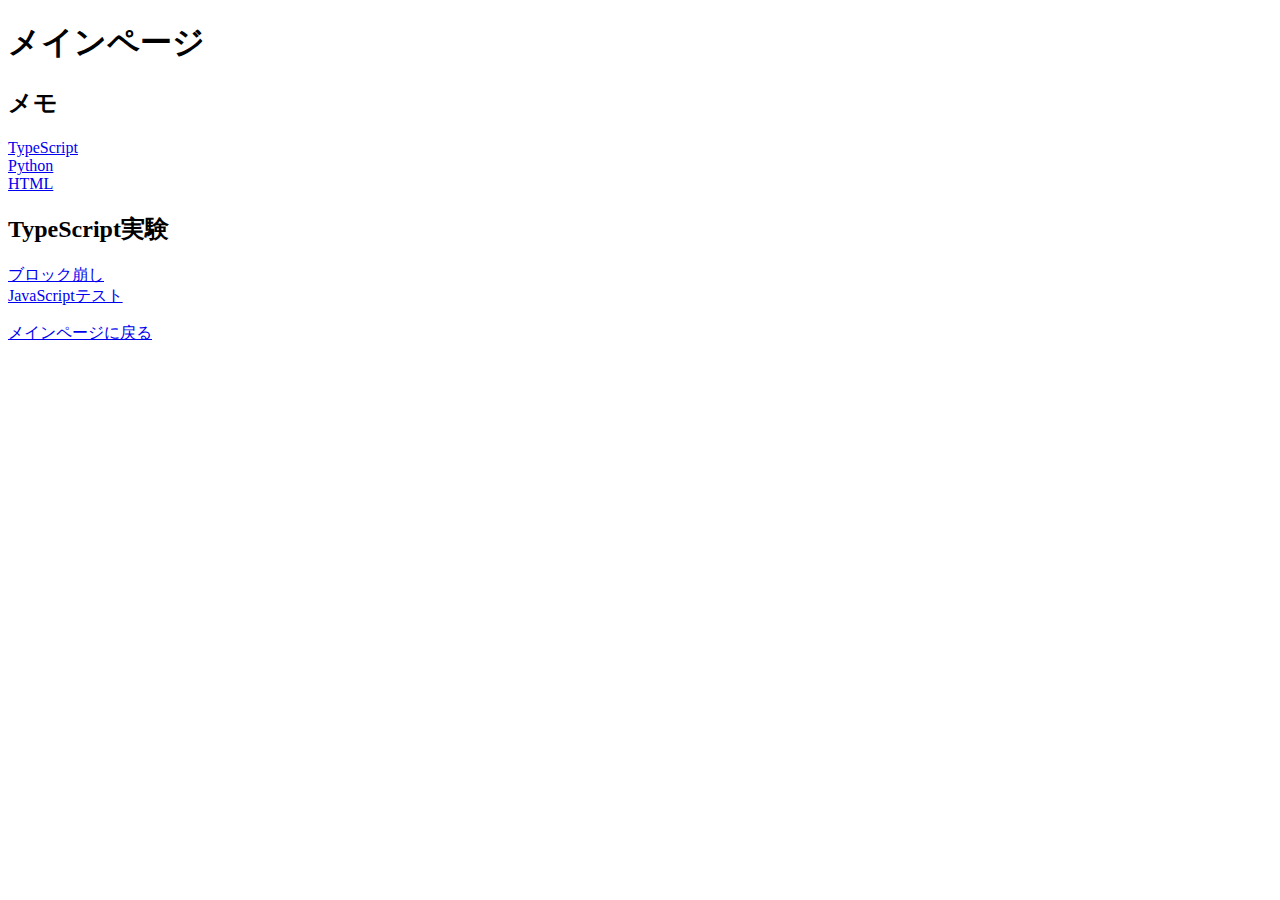
<file: mysite/index.html>
<!DOCTYPE html>
<html lang="ja">

<head>
    <meta charset="utf-8">
    <title>メインページ</title>
</head>

<body>
    <h1>メインページ</h1>

    <h2>メモ</h2>
    <ui>
        <li><a href="memos/typescript_memo.html">TypeScript</a></li>
        <li><a href="memos/python_memo.html">Python</a></li>
        <li><a href="memos/html_memo.html">HTML</a></li>
    </ui>

    <h2>TypeScript実験</h2>
    <ui>
        <li><a href="typescript_tests\break_block\index.html">ブロック崩し</a></li>
        <li><a href="typescript_tests\test\index.html">JavaScriptテスト</a></li>
    </ui>

    <p><a href="./index.html">メインページに戻る</a><p>

</body>

</html>
</file>
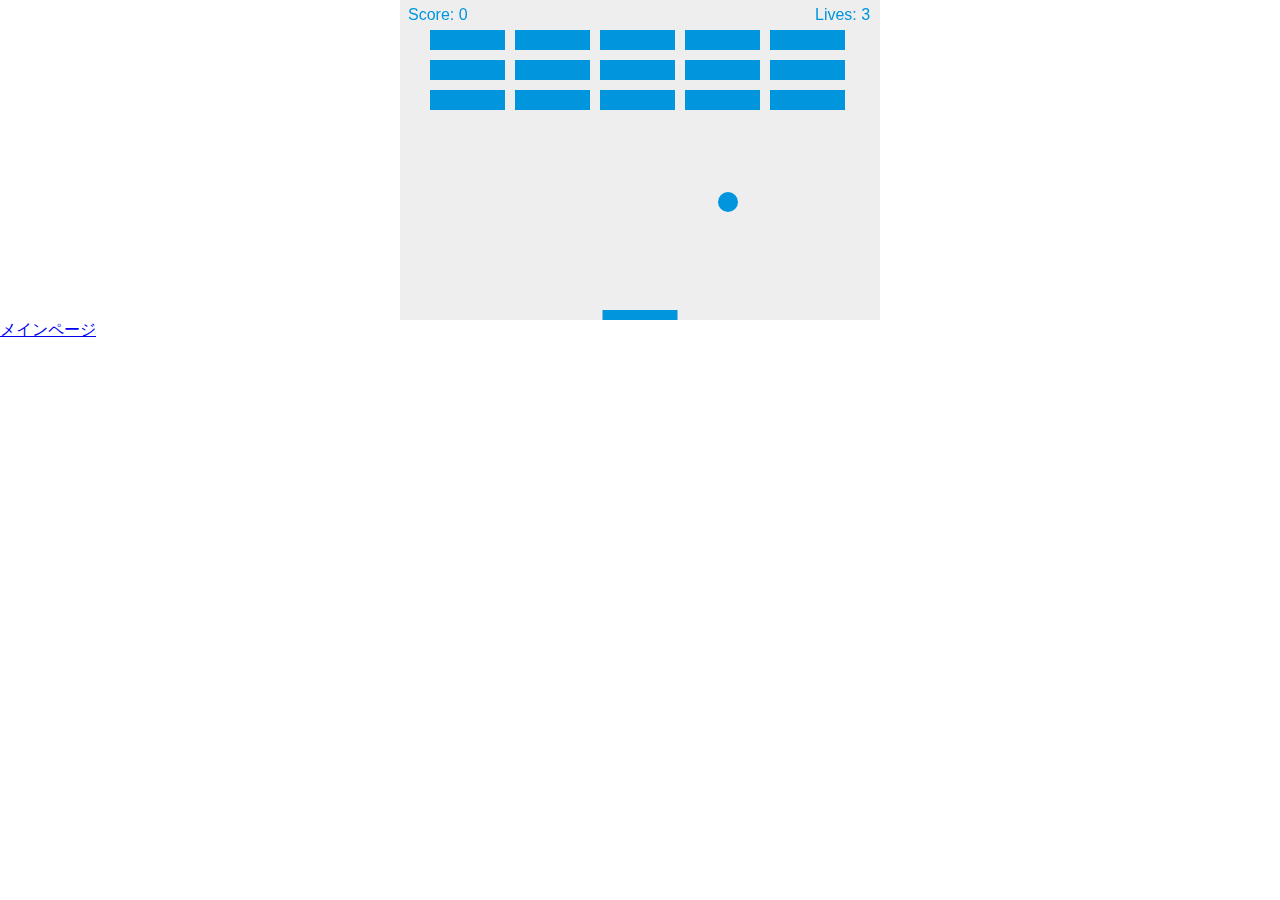
<file: mysite/typescript_tests/break_block/index.html>
<!doctype html>
<html lang="en-US">

<head>
    <!--使用する文字コード-->
    <meta charset="utf-8" />
    <!-- タブなどに表示されるタイトル -->
    <title>ブロック崩し</title>
    <!-- ここでstyle.cssを読み込む(typeは省略可能) -->
    <link rel = "stylesheet" href = "style.css" type="text/css">
</head>

<body>
    <!-- キャンバスのidとサイズを設定 -->
    <canvas id="myCanvas" width="480" height="320"></canvas>

    <!-- ここでmain.jsを読み込む -->
    <script type="text/javascript" src="main.js"></script>

    <a href="../../index.html">メインページ</a>

</body>

</html>
</file>
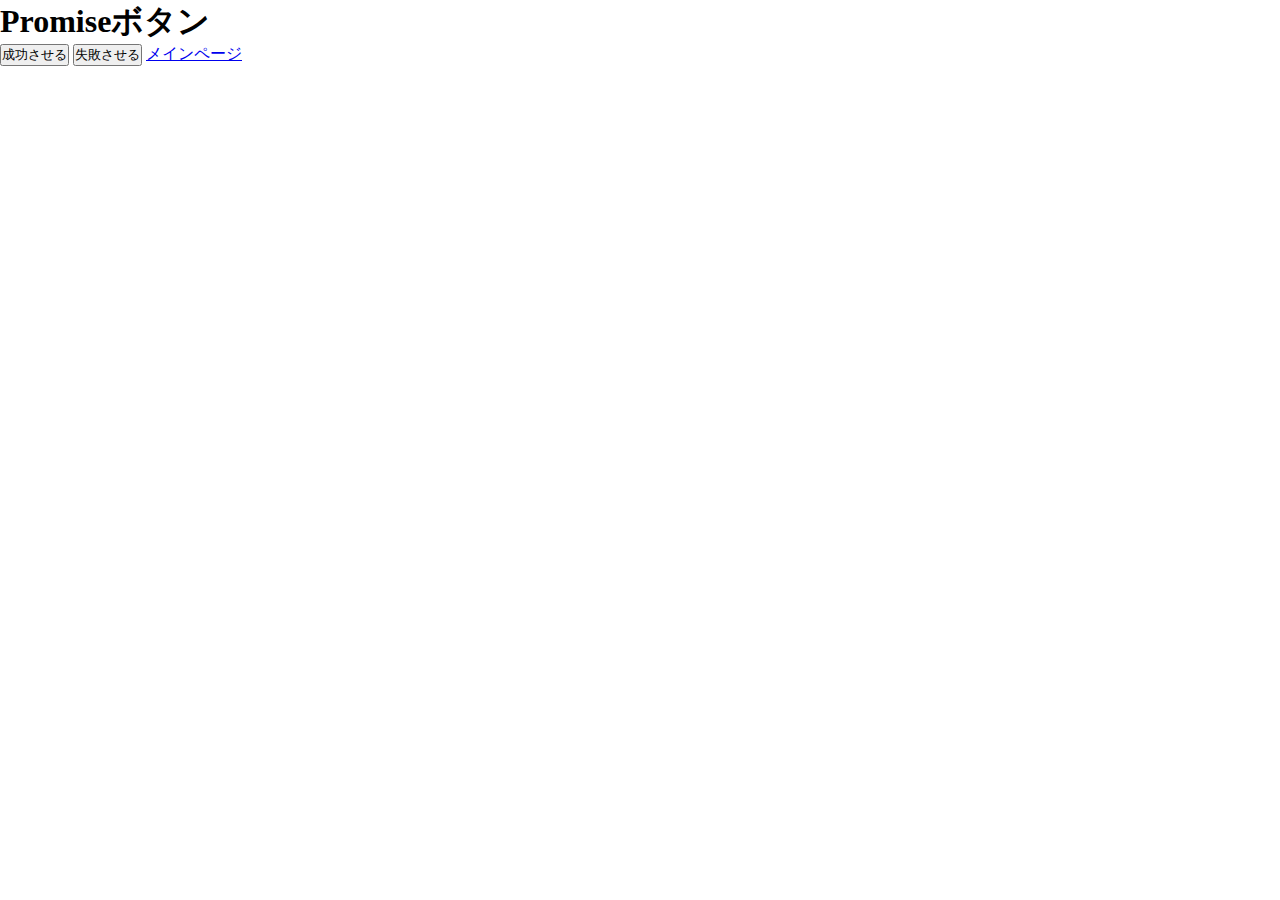
<file: mysite/typescript_tests/test/index.html>
<!doctype html>
<html lang="en-US">

<head>
    <!--使用する文字コード-->
    <meta charset="utf-8" />
    <!-- タブなどに表示されるタイトル -->
    <title>ブロック崩し</title>
    <!-- ここでstyle.cssを読み込む(typeは省略可能) -->
    <link rel = "stylesheet" href = "style.css" type="text/css">
</head>

<body>
    <h1>Promiseボタン</h1>
  <button id="successBtn">成功させる</button>
  <button id="failBtn">失敗させる</button>

    <!-- ここでmain.jsを読み込む -->
    <script type="text/javascript" src="main.js"></script>

    <a href="../../index.html">メインページ</a>

</body>

</html>
</file>
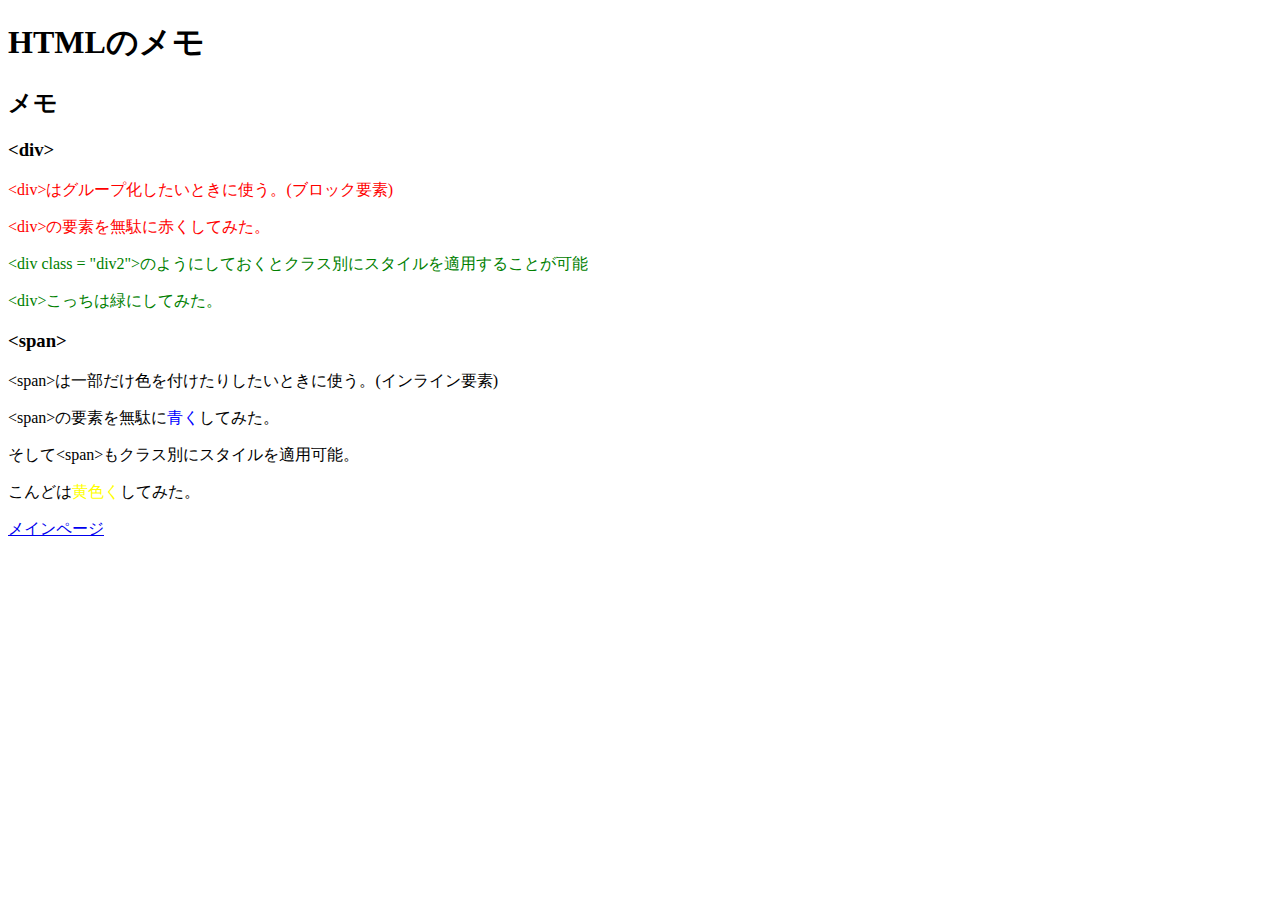
<file: mysite/memos/html_memo.html>
<!DOCTYPE html>
<html lang="ja">
<head>
<meta charset="utf-8">
<title>HTMLのメモ</title>
<style>
    .div1 {
        color: red;
        margin: auto;
    }
    .div2 {
        color: green;
        margin: auto;
    }
    .span1{
        color: blue;
    }
    .span2{
        color: yellow;
    }
</style>
</head>
<body>
    <h1>HTMLのメモ</h1>
    <h2>メモ</h2>
    <h3>&lt;div&gt;</h3>
    <div class="div1">
        <p>&lt;div&gt;はグループ化したいときに使う。(ブロック要素)</p>
        <p>&lt;div&gt;の要素を無駄に赤くしてみた。</p>
    </div>

    <div class="div2">
        <p>&lt;div class = "div2"&gt;のようにしておくとクラス別にスタイルを適用することが可能</p>
        <p>&lt;div&gt;こっちは緑にしてみた。</p>
    </div>

    <h3>&lt;span&gt;</h3>
    <p>&lt;span&gt;は一部だけ色を付けたりしたいときに使う。(インライン要素)</p>
    <p>&lt;span&gt;の要素を無駄に<span class="span1">青く</span>してみた。</p>
    <p>そして&lt;span&gt;もクラス別にスタイルを適用可能。</p>
    <p>こんどは<span class="span2">黄色く</span>してみた。</p>


    <a href="../index.html">メインページ</a>
        
</body>
</html>
</file>
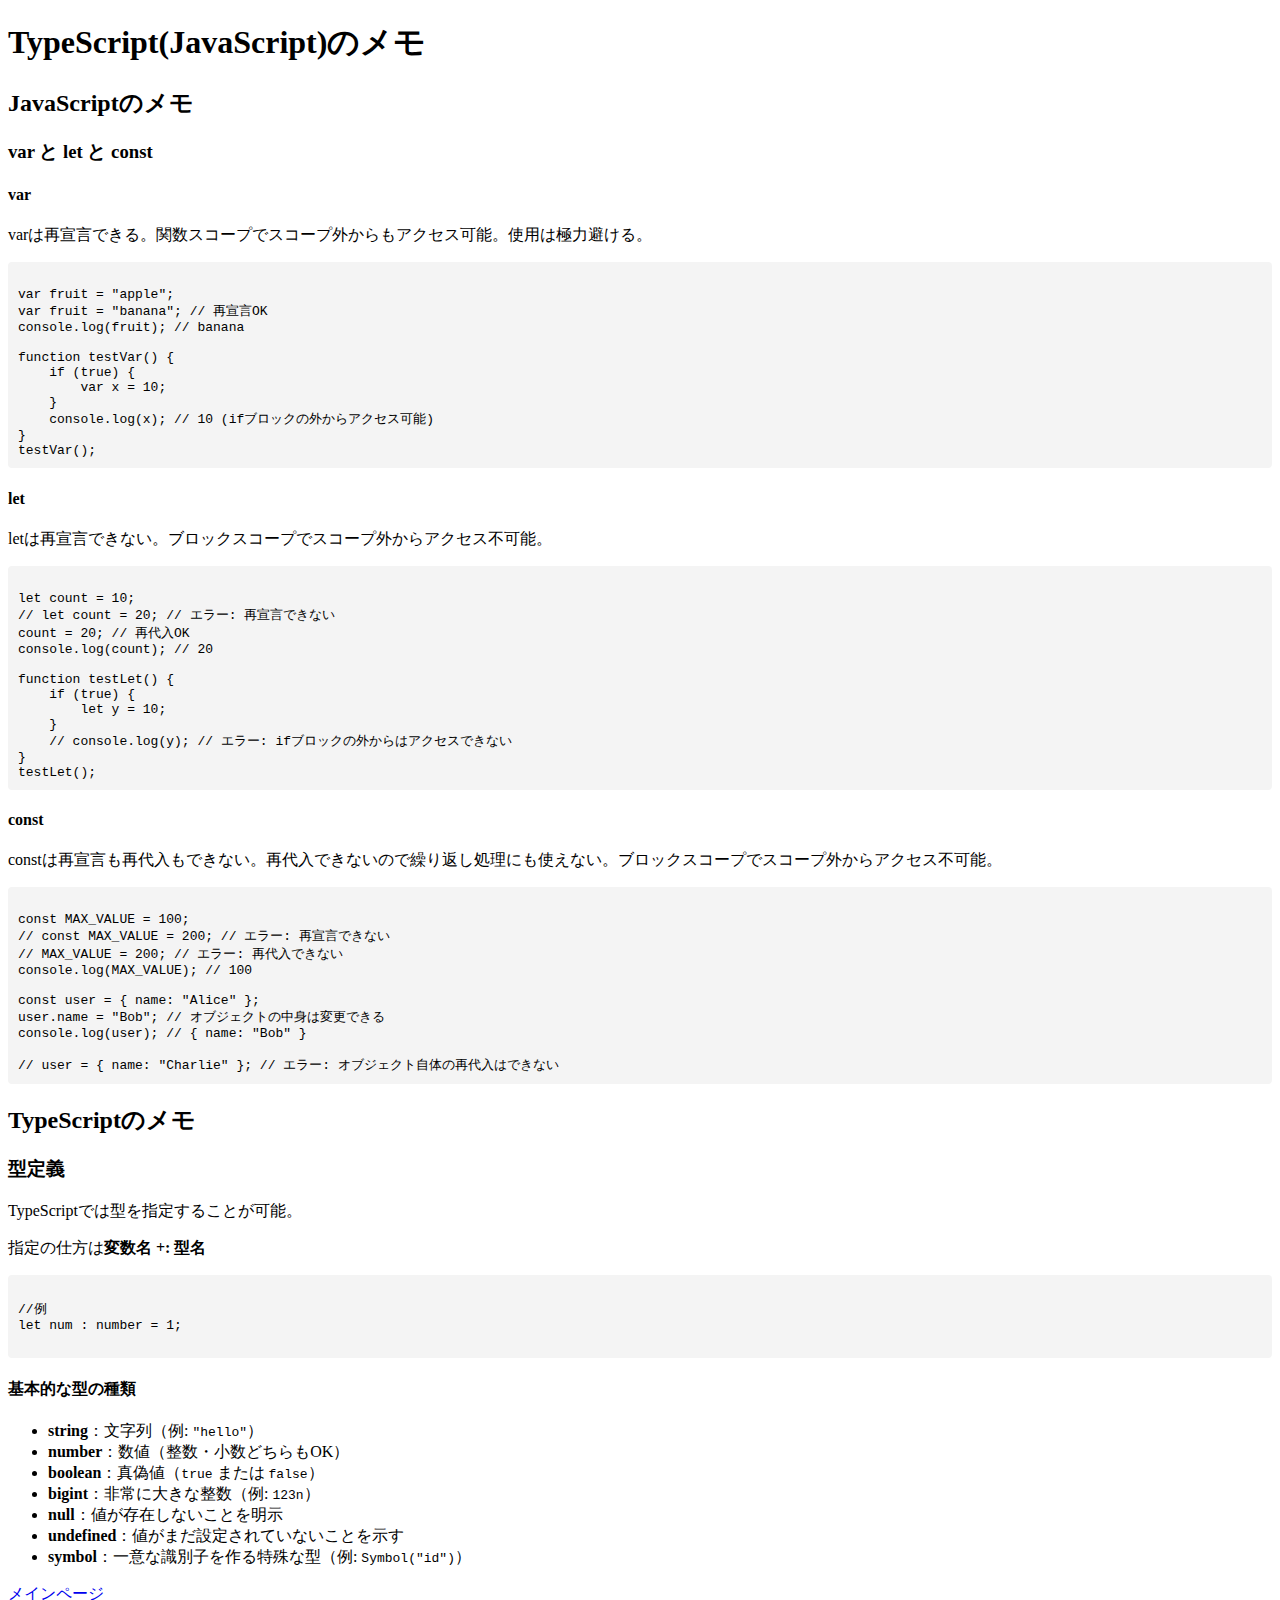
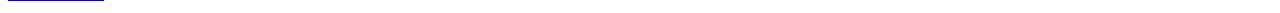
<file: mysite/memos/typescript_memo.html>
<!DOCTYPE html>
<html lang="ja">
<head>
<meta charset="utf-8">
<title>TypeScript(JavaScript)のメモ</title>
<style>
  pre {
    background-color: #f4f4f4;
    padding: 10px;
    border-radius: 4px;
    font-family: monospace;
    overflow-x: auto;
  }

  code {
    font-family: monospace;
  }
</style>
</head>
<body>
    
    <h1>TypeScript(JavaScript)のメモ</h1>

    <h2>JavaScriptのメモ</h2>

    <h3>var と let と const</h3>

    <h4>var</h4>
    <p>varは再宣言できる。関数スコープでスコープ外からもアクセス可能。使用は極力避ける。</p>

    <pre><code>
var fruit = "apple";
var fruit = "banana"; // 再宣言OK
console.log(fruit); // banana

function testVar() {
    if (true) {
        var x = 10;
    }
    console.log(x); // 10 (ifブロックの外からアクセス可能)
}
testVar();
</code></pre>

    <h4>let</h4>
    <p>letは再宣言できない。ブロックスコープでスコープ外からアクセス不可能。</p>

    <pre><code>
let count = 10;
// let count = 20; // エラー: 再宣言できない
count = 20; // 再代入OK
console.log(count); // 20

function testLet() {
    if (true) {
        let y = 10;
    }
    // console.log(y); // エラー: ifブロックの外からはアクセスできない
}
testLet();
</code></pre>

    <h4>const</h4>
    <p>constは再宣言も再代入もできない。再代入できないので繰り返し処理にも使えない。ブロックスコープでスコープ外からアクセス不可能。</p>

    <pre><code>
const MAX_VALUE = 100;
// const MAX_VALUE = 200; // エラー: 再宣言できない
// MAX_VALUE = 200; // エラー: 再代入できない
console.log(MAX_VALUE); // 100

const user = { name: "Alice" };
user.name = "Bob"; // オブジェクトの中身は変更できる
console.log(user); // { name: "Bob" }

// user = { name: "Charlie" }; // エラー: オブジェクト自体の再代入はできない
</code></pre>

    <h2>TypeScriptのメモ</h2>

    <h3>型定義</h3>
    <p>TypeScriptでは型を指定することが可能。</p>   
    <p>指定の仕方は<strong>変数名 +: 型名</strong></p>
        <pre><code>
//例
let num : number = 1;
        </code></pre>

        <h4>基本的な型の種類</h4>
<ul>
  <li><strong>string</strong>：文字列（例: <code>"hello"</code>）</li>
  <li><strong>number</strong>：数値（整数・小数どちらもOK）</li>
  <li><strong>boolean</strong>：真偽値（<code>true</code> または <code>false</code>）</li>
  <li><strong>bigint</strong>：非常に大きな整数（例: <code>123n</code>）</li>
  <li><strong>null</strong>：値が存在しないことを明示</li>
  <li><strong>undefined</strong>：値がまだ設定されていないことを示す</li>
  <li><strong>symbol</strong>：一意な識別子を作る特殊な型（例: <code>Symbol("id")</code>）</li>
</ul>

        <a href="../index.html">メインページ</a>
         
</body>
</html>
</file>
<file: mysite/typescript_tests/break_block/style.css>
/* 全体が対象 */
* {
    padding: 0;
    margin: 0;
}
/* canvasタグが対象 */
canvas {
    background: #eee;
    display: block;
    margin: 0 auto;
}
</file>
<file: mysite/typescript_tests/test/style.css>
/* 全体が対象 */
* {
    padding: 0;
    margin: 0;
}
</file>
